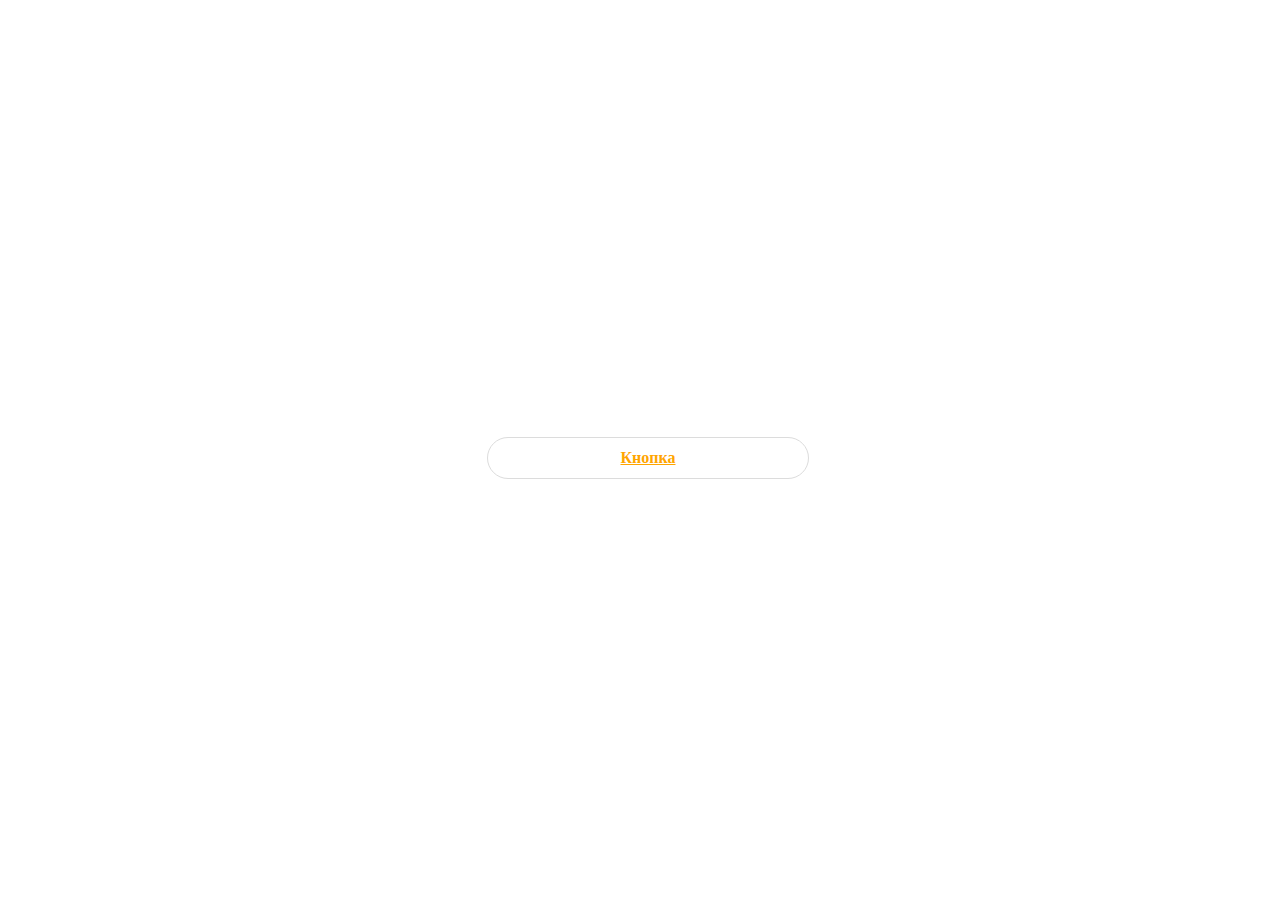
<file: index.html>
<!DOCTYPE html>
<html lang="en">
<head>
	<meta charset="UTF-8">
	<meta name="viewport" content="width=device-width, initial-scale=1.0">
	<title>Переадрессация</title>
</head>
<style>
	body {
		width: 100%;
		min-height: 100dvh;
		display: flex;
		align-items: center;
		justify-content: center;
	}

	a {
		width: 100%;
		max-width: 320px;
		height: 40px;
		display: flex;
		align-items: center;
		justify-content: center;
		font-size: 1rem;
		font-weight: 600;
		line-height: normal;
		color: orange;
		background-color: transparent;
		border: 1px solid gainsboro;
		border-radius: 1.5rem;
		text-transform: none;
	}
</style>
<body>
	<a href="./dist/index.html">Кнопка</a>
</body>
</html>
</file>
